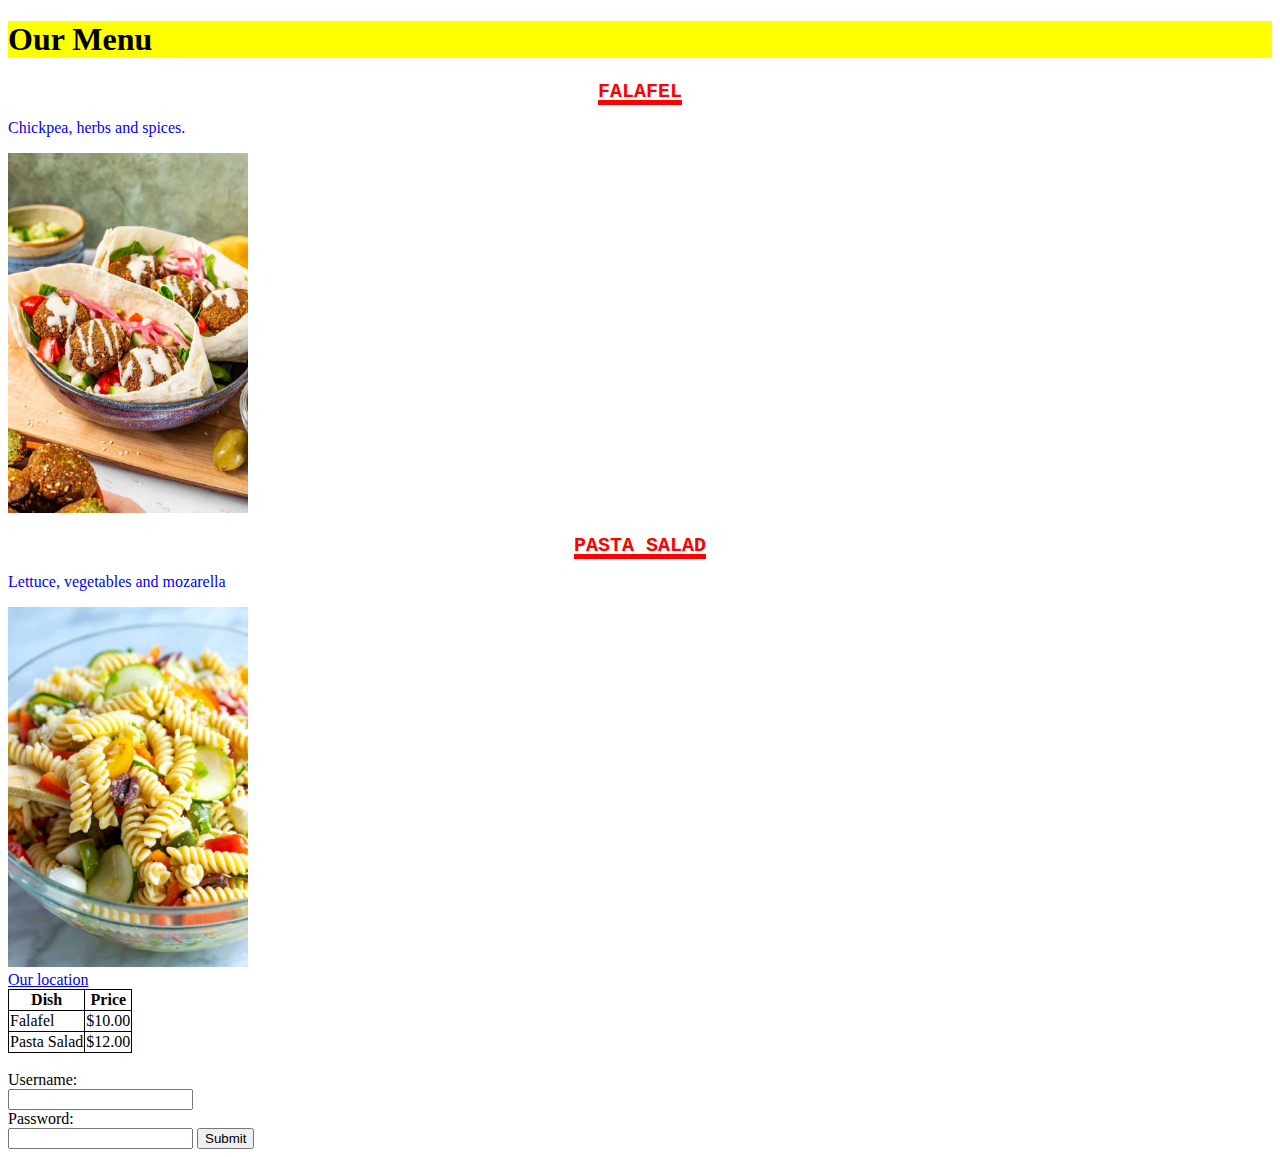
<file: index.html>
<!DOCTYPE html>
<html lang="en">
<head>
    <meta charset="UTF-8">
    <meta name="viewport" content="width=device-width, initial-scale=1.0">
    <title>Little Lemon</title>
    <link rel="stylesheet" href="style.css"/>
</head>
<body>
    <h1>Our Menu</h1>
    <h2>Falafel</h2>
    <p>Chickpea, herbs and spices.</p>
    <img src="Falafel.jpg" width="240" heigth="135" alt="A Falafel">
    <h2>Pasta Salad</h2>
    <p>Lettuce, vegetables and mozarella</p>
    <img src="Salad.jpg" width="240" heigth="135" alt="A pasta Salad"><br>
    <a href="location.html">Our location</a>
    <style>
        table, th, td{
            border: 1px solid black;
            border-collapse: collapse;
        }
    </style>
    <table>
        <tr>
            <th>Dish</th>
            <th>Price</th>
        </tr>
        <tr>
            <td>Falafel</td>
            <td>$10.00</td>
        </tr>
        <tr>
            <td>Pasta Salad</td>
            <td>$12.00</td>
        </tr>
    </table><br>
    <form action="/registration" method="POST">
        <label for="Username">Username:</label><br>
        <input type="text" name="Username"><br>
        <label for="Password"> Password:</label><br>
        <input type="Password"/>
        <input type="submit"/>
    </form>
</body>
</html>
</file>
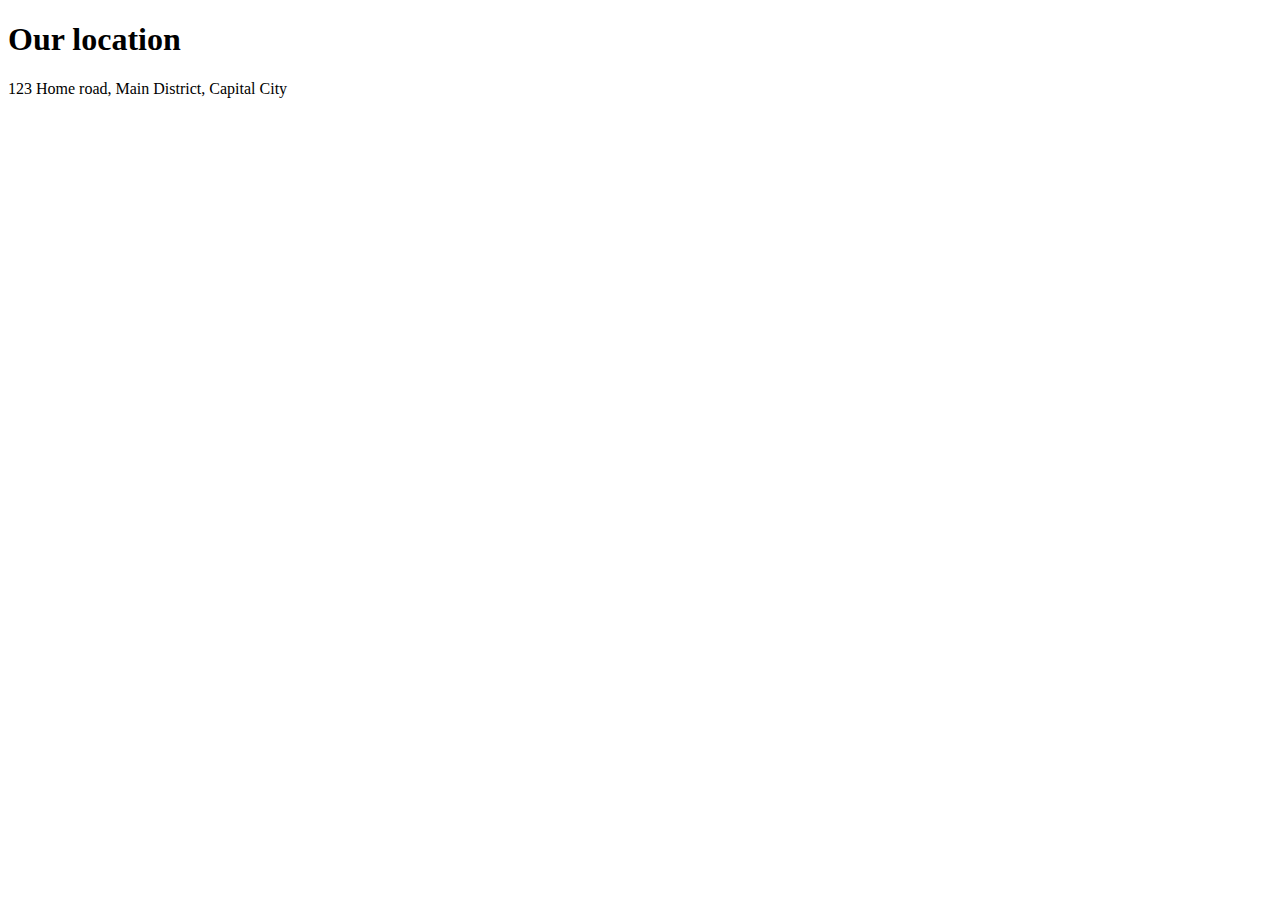
<file: location.html>
<!DOCTYPE html>
<html>
    <head>
        <title>Little Lemon</title>
    </head>
    <body>
        <h1>Our location</h1>
        <p>123 Home road, Main District, Capital City</p>
    </body>
</html>
</file>
<file: style.css>
h1{
    color: black;
    background: yellow;
}

p{
    color: blue;
}

h2{
    color: red;
    font-family: 'Courier New', monospace;
    font-size: 20px;
    text-transform: uppercase;
    text-decoration: underline red solid 5px;
    text-align: center;
}
</file>
